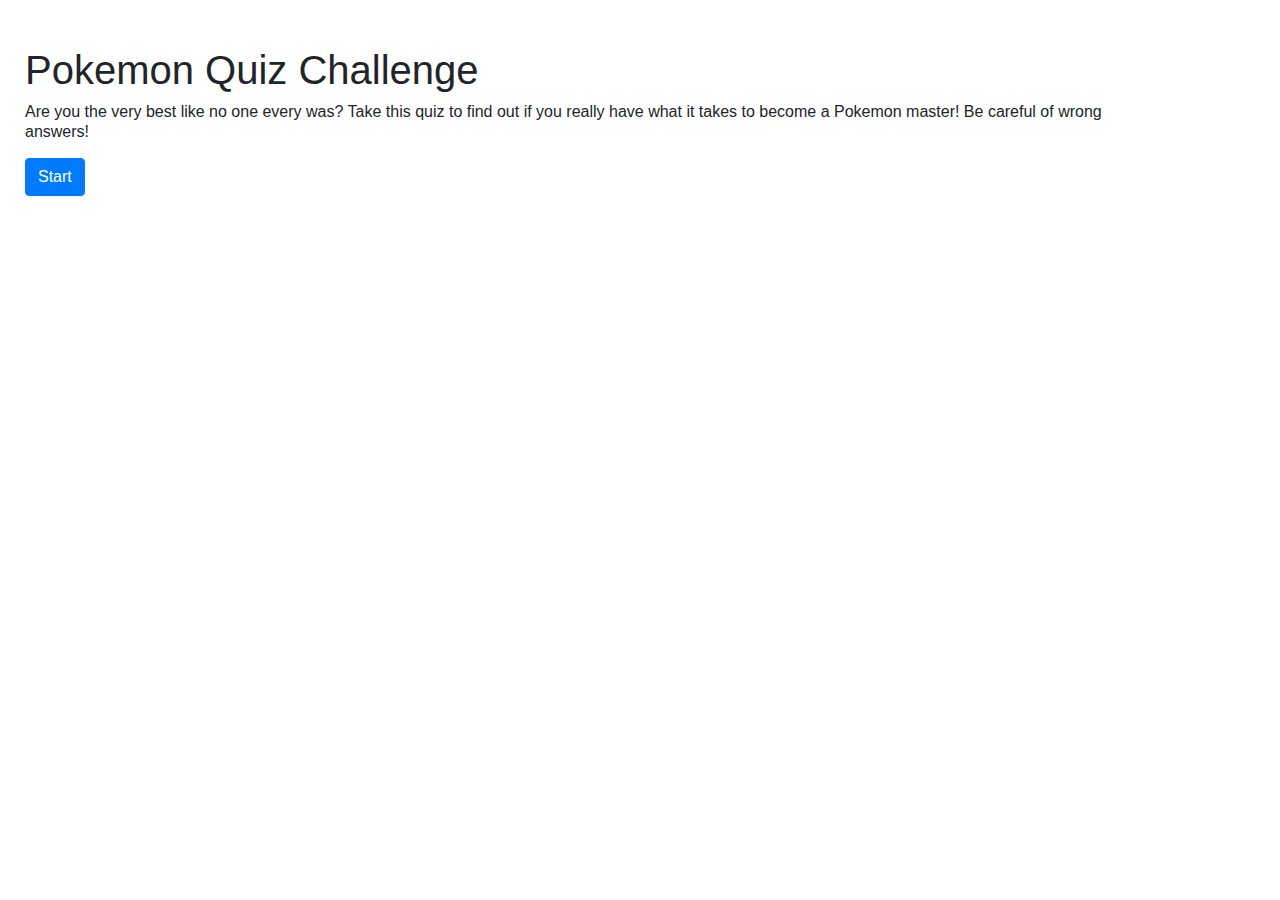
<file: index.html>
<!DOCTYPE html>
<html lang="en">
  <head>
    <meta charset="UTF-8" />
    <meta name="viewport" content="width=device-width, initial-scale=1.0" />
    <meta http-equiv="X-UA-Compatible" content="ie=edge" />
    <title>Pokemon quiz</title>
    <link
      rel="stylesheet"
      href="https://stackpath.bootstrapcdn.com/bootstrap/4.3.1/css/bootstrap.min.css"
      integrity="sha384-ggOyR0iXCbMQv3Xipma34MD+dH/1fQ784/j6cY/iJTQUOhcWr7x9JvoRxT2MZw1T"
      crossorigin="anonymous"
    />
    <link rel="stylesheet" href="./style.css" />
  </head>
  <body>
    <div class="navbar">
      <div class="time"></div>
      <div class="view-button-container"></div>
    </div>

    <div class="container">
      <div class="pokemon-intro">
        <h1 class="heading">Pokemon Quiz Challenge</h1>
        <p class="para">
          Are you the very best like no one every was? Take this quiz to find
          out if you really have what it takes to become a Pokemon master! Be
          careful of wrong answers!
        </p>
        <button id="start-button" class="btn btn-primary" onclick="">
          Start
        </button>
      </div>
    </div>
    <script
      src="https://code.jquery.com/jquery-3.3.1.slim.min.js"
      integrity="sha384-q8i/X+965DzO0rT7abK41JStQIAqVgRVzpbzo5smXKp4YfRvH+8abtTE1Pi6jizo"
      crossorigin="anonymous"
    ></script>
    <script
      src="https://cdnjs.cloudflare.com/ajax/libs/popper.js/1.14.7/umd/popper.min.js"
      integrity="sha384-UO2eT0CpHqdSJQ6hJty5KVphtPhzWj9WO1clHTMGa3JDZwrnQq4sF86dIHNDz0W1"
      crossorigin="anonymous"
    ></script>
    <script
      src="https://stackpath.bootstrapcdn.com/bootstrap/4.3.1/js/bootstrap.min.js"
      integrity="sha384-JjSmVgyd0p3pXB1rRibZUAYoIIy6OrQ6VrjIEaFf/nJGzIxFDsf4x0xIM+B07jRM"
      crossorigin="anonymous"
    ></script>
    <script src="script.js"></script>
  </body>
</html>
</file>
<file: style.css>
.container {
  display: flex;
  justify-content: center;
  margin-top: 50px;
  margin: 10px;
}

.btn-info {
  margin: 10px;
}

.newContainer {
  margin: 10px;
}

.para {
  line-height: 20px;
}

ul {
  text-decoration: none;
  list-style: none;
}

.btn-success {
  margin: 10px;
}

.btn-danger {
  margin: 10px;
}

.list-item {
  margin: 10px;
}

.navbar {
  margin-top: 20px;
}
</file>
